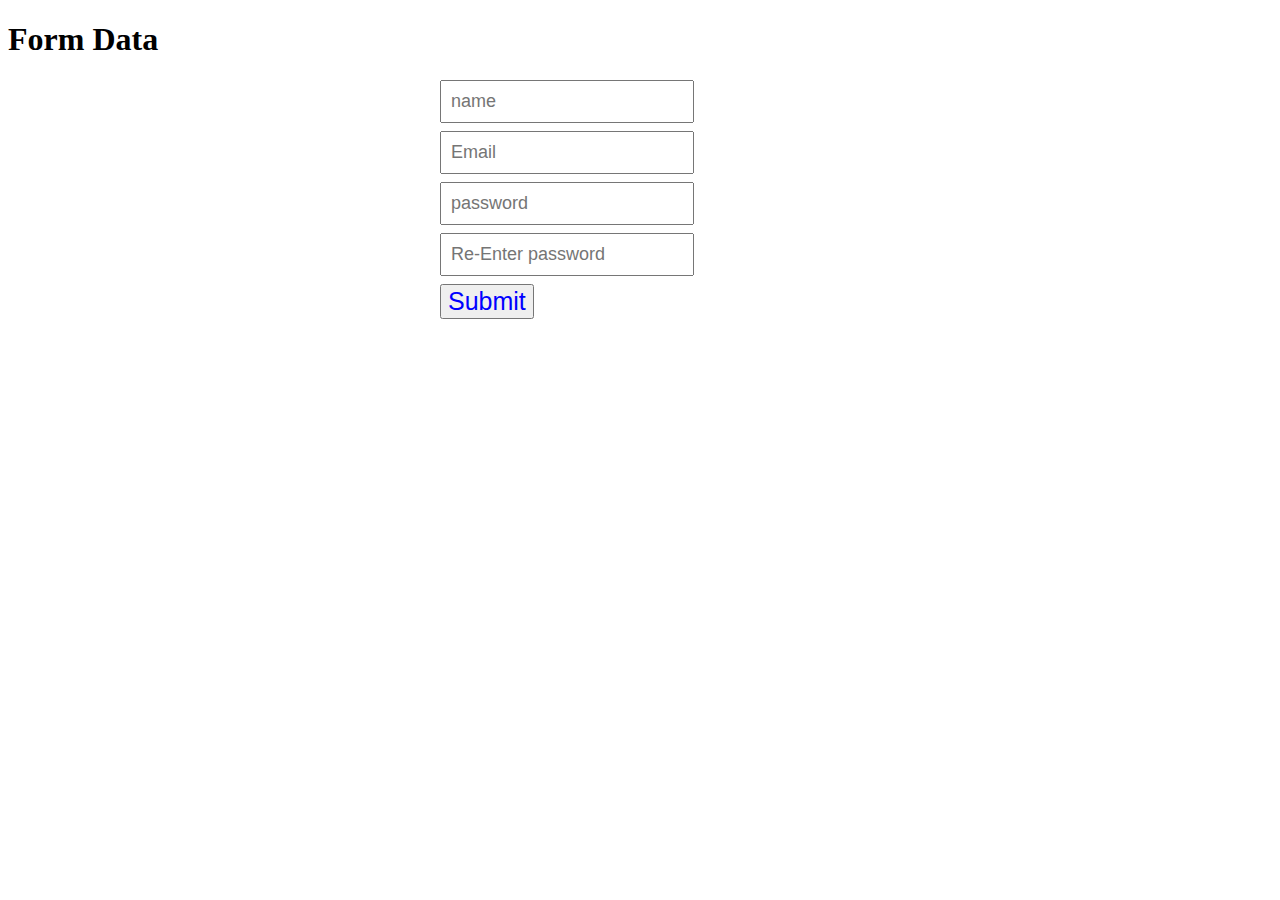
<file: form.html>
<!DOCTYPE html>
<html lang="en">
<head>
    <meta charset="UTF-8">
    <meta name="viewport" content="width=<device-width>, initial-scale=1.0">
    <title>Document</title>
</head>
<body>
    <h1> Form Data</h1>
    <div class="wrapper">
        <form class="form">
            <label id="nameField">
                <input type="text" name="NameField" placeholder="name" required>
            </label>
            <label id="emailFiled">
                <input type="email" name="emailField" placeholder="Email" required>
            </label>
            <label id="passwordField">
                <input type="password" name="passwordField" placeholder="password" required>
            </label>
            <label id="passwordVarifyField">
                <input type="password" name="passwordVarifyField" placeholder="Re-Enter password" required>
            </label>
            <input type="submit" value="Submit" name="submit">
        </form>
    </div>
</body>
</html>
<style>
    .wrapper{
        width: 400px;
        max-width: 90%;
        margin: 0 auto;
    }
    .wrapper label{
        display: block;
        margin:0.5em 0;

    }
    .wrapper label input{
        font-size: 18px;
        padding:0.5em;
    }
    .wrapper input[type="submit"]{
        font-size: 25px;
        color: blue;
    }
</style>
</file>
